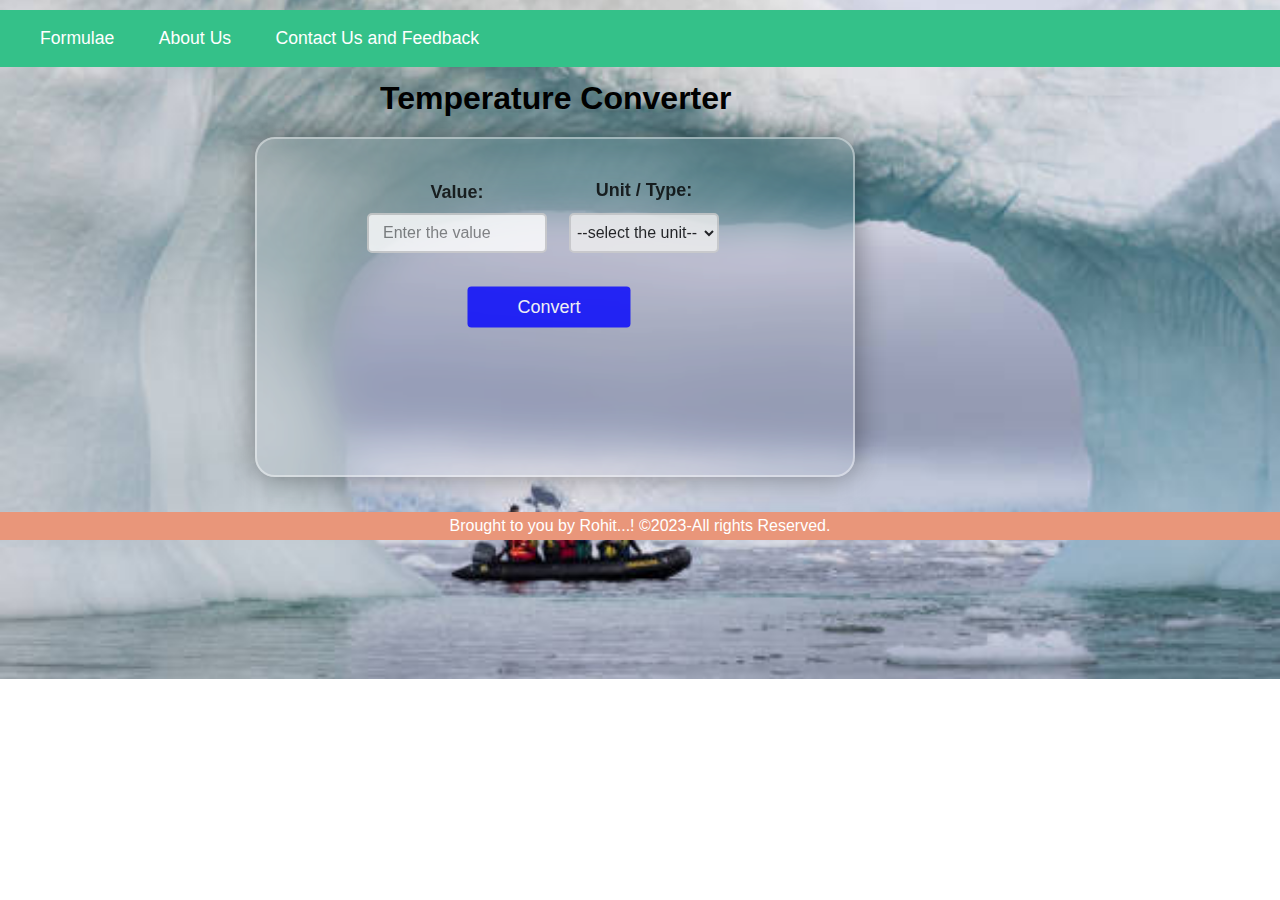
<file: Task_3 (Temperature_Unit_Conversion)/index.html>
<!DOCTYPE html>
<html lang="en">
<head>
    <meta charset="UTF-8">
    <meta http-equiv="X-UA-Compatible" content="IE=edge">
    <meta name="viewport" content="width=device-width, initial-scale=1.0">
    <title>Converter</title>
    <link rel="stylesheet" href="t1.css">
    <script src="t1.js"></script>

    
</head>
<body>

    <header>
        
        <nav class="navi">
            
            <a href="formulae.html">Formulae</a>
            <a href="about.html">About Us</a>
            <a href="c_f.html">Contact Us and Feedback</a>
            
        </nav>
      </header>
   
      <h1 class="head"> Temperature Converter</h1>
      <div class="rohit">

       <div class="input">
    <label for="temperature" class="label"><b>Value:</b></label>
<input type="number" id="temperature" placeholder="Enter the value">
      </div>

<div class="input">
    <label for="temperature" class="label"><b>Unit / Type:</b></label>
<select id="unit">
    <option disabled selected>--select the unit--</option>
  <option value="celsius">Celsius</option>
  <option value="fahrenheit">Fahrenheit</option>
  <option value="kelvin">Kelvin</option>
</select>
       </div>
<br>


<button onclick="convert()" class="but">Convert</button>
<div class="result">
<p id="result"></p>
</div>
</div>

     <footer>
        <div class="id">
        <pre>Brought to you by Rohit...! ©2023-All rights Reserved.</pre>
 </div>
    </footer>
    
     

</body>
</html>
</file>
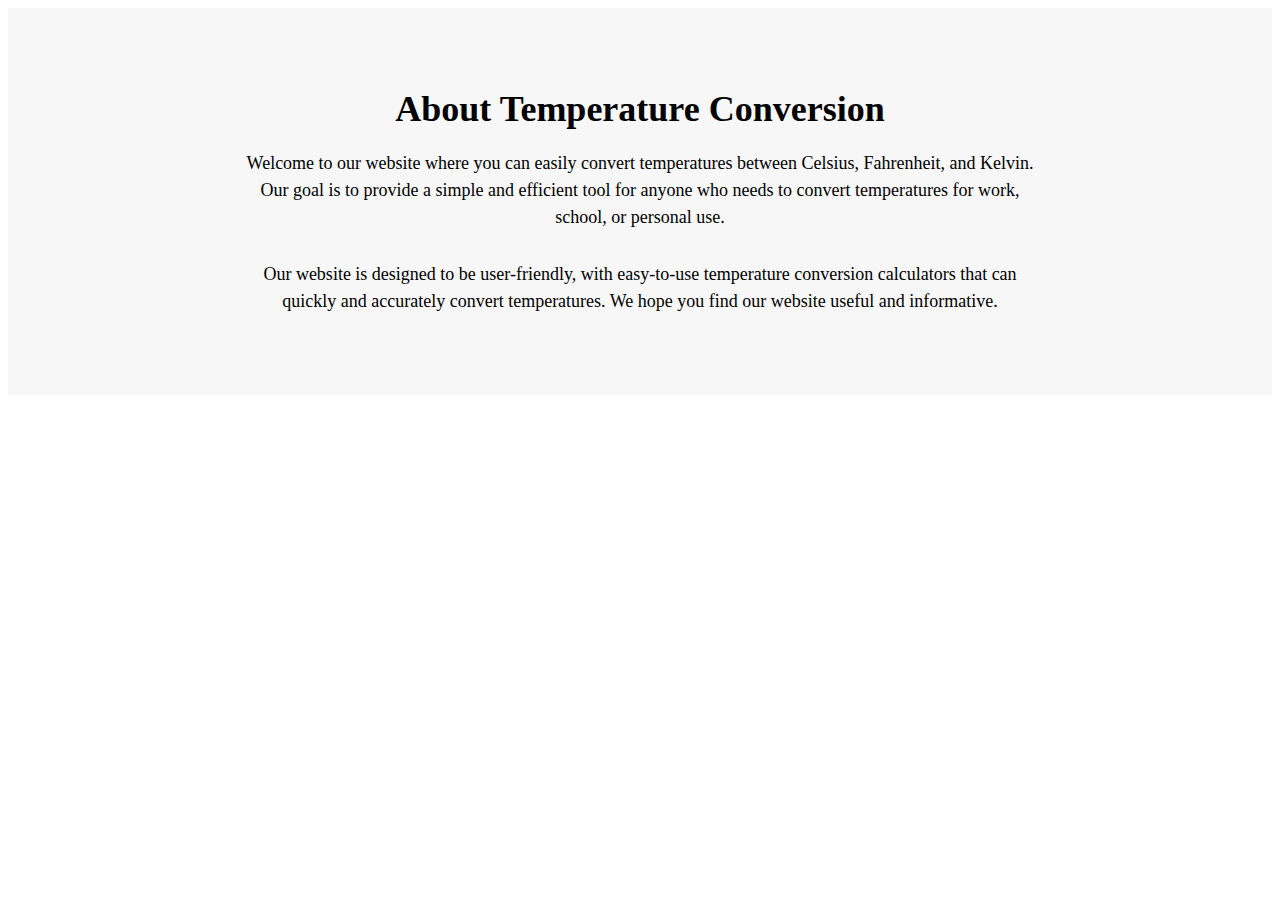
<file: Task_3 (Temperature_Unit_Conversion)/about.html>
<!DOCTYPE html>
<html lang="en">
<head>
    <meta charset="UTF-8">
    <meta http-equiv="X-UA-Compatible" content="IE=edge">
    <meta name="viewport" content="width=device-width, initial-scale=1.0">
    <title>About</title>
    <style>
        #about {
  background-color: #f7f7f7;
  padding: 50px 0;
}

.container {
  max-width: 800px;
  margin: 0 auto;
  text-align: center;
}

h2 {
  font-size: 36px;
  margin-bottom: 20px;
}

p {
  font-size: 18px;
  line-height: 1.5;
  margin-bottom: 30px;
}

    </style>
</head>
<body>
    <section id="about">
        <div class="container">
          <h2>About Temperature Conversion</h2>
          <p>Welcome to our website where you can easily convert temperatures between Celsius, Fahrenheit, and Kelvin. Our goal is to provide a simple and efficient tool for anyone who needs to convert temperatures for work, school, or personal use.</p>
          <p>Our website is designed to be user-friendly, with easy-to-use temperature conversion calculators that can quickly and accurately convert temperatures. We hope you find our website useful and informative.</p>
        </div>
      </section>
      
</body>
</html>
</file>
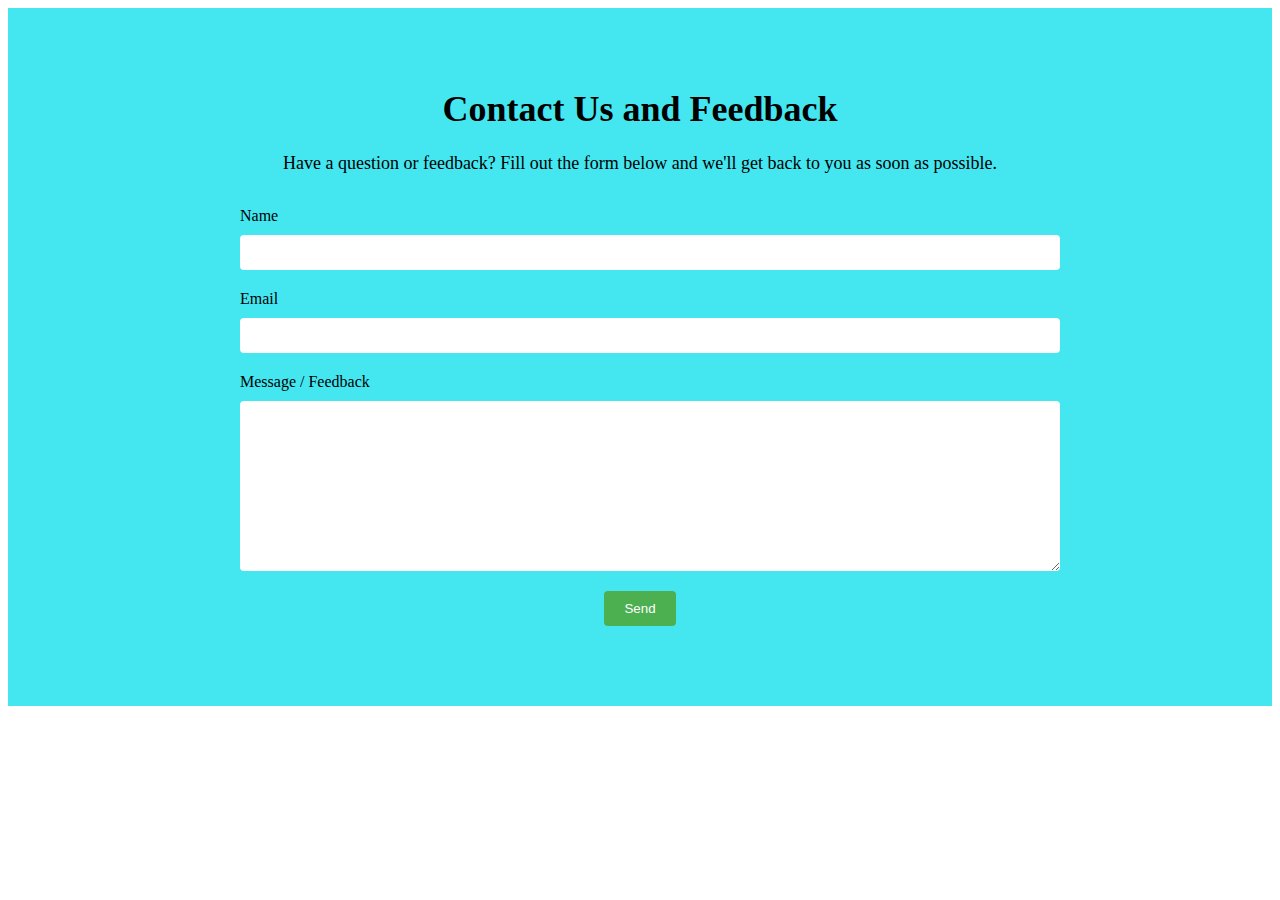
<file: Task_3 (Temperature_Unit_Conversion)/c_f.html>
<!DOCTYPE html>
<html lang="en">
<head>
    <meta charset="UTF-8">
    <meta http-equiv="X-UA-Compatible" content="IE=edge">
    <meta name="viewport" content="width=device-width, initial-scale=1.0">
    <title>contact and feedback</title>
    <script src="c_f.js"></script>
    <style>
        #contact {
  background-color: #44e7f0;
  padding: 50px 0;
}

.container {
  max-width: 800px;
  margin: 0 auto;
  text-align: center;
}

h2 {
  font-size: 36px;
  margin-bottom: 20px;
}

p {
  font-size: 18px;
  line-height: 1.5;
  margin-bottom: 30px;
}

form label {
  display: block;
  margin-bottom: 10px;
  text-align: left;
}

form input,
form textarea {
  display: block;
  width: 100%;
  padding: 10px;
  margin-bottom: 20px;
  border: none;
  border-radius: 4px;
}

form textarea {
  height: 150px;
}

form button {
  background-color: #4caf50;
  color: #fff;
  border: none;
  padding: 10px 20px;
  border-radius: 4px;
  cursor: pointer;
}

#status {
  margin-top: 30px;
  font-size: 18px;
}

    </style>
</head>
<body>
    <section id="contact">
        <div class="container">
          <h2>Contact Us and Feedback</h2>
          <p>Have a question or feedback? Fill out the form below and we'll get back to you as soon as possible.</p>
          <form id="contact-form">
            <label for="name">Name</label>
            <input type="text" id="name" name="name" required>
      
            <label for="email">Email</label>
            <input type="email" id="email" name="email" required>
      
            <label for="message">Message / Feedback</label>
            <textarea id="message" name="message" required></textarea>
      
            <button type="submit">Send</button>
          </form>
          <div id="status"></div>
        </div>
      </section>
      
</body>
</html>
</file>
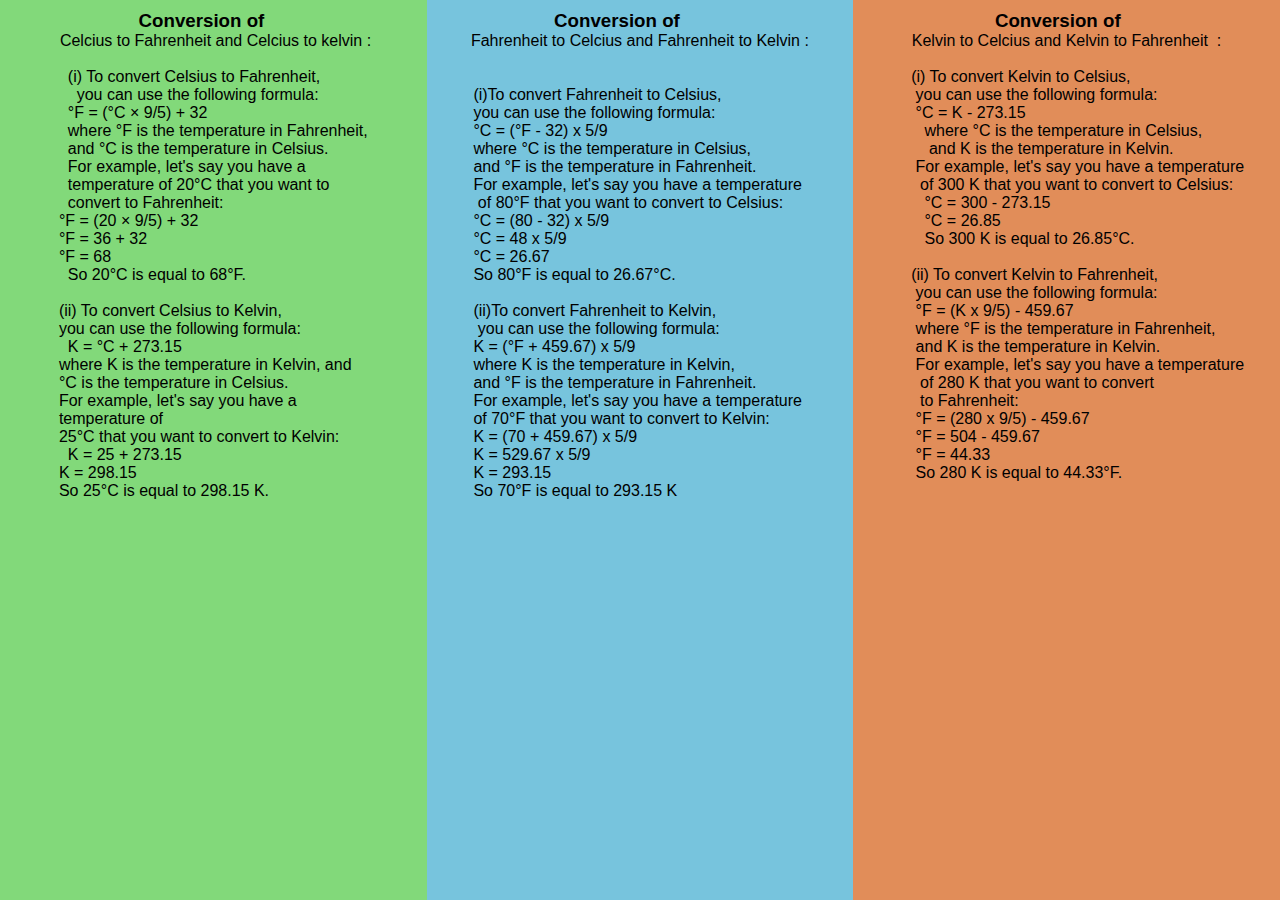
<file: Task_3 (Temperature_Unit_Conversion)/formulae.html>
<!DOCTYPE html>
<html>
<head>
	<title>Formulae</title>
	<style>

*{
    margin: 0px;
    padding: 0px;
    box-sizing: border-box;
    font-family: 'Poppins',sans-serif;
    
}
		.container {
  display: flex;
  flex-direction: row;
  height: 100vh;
}

.box {
  width: 33.33%;
  height: 100%;
  display: flex;
  
  align-items: center;
  flex-direction: column;
}

.box1 {
  background-color: #82d97a;
  padding-top: 10px;
}

.box2 {
  background-color: #77c4dd;
  padding-top: 10px;
}

.box3 {
  background-color: #e18d59;
  padding-top: 10px;
}





	</style>
</head>
<body>
	
    <div class="container">
          <div class="box box1">

           <pre><h3>                Conversion of </h3> Celcius to Fahrenheit and Celcius to kelvin :</pre>
           <pre>

  (i) To convert Celsius to Fahrenheit,
    you can use the following formula:
  °F = (°C × 9/5) + 32
  where °F is the temperature in Fahrenheit,
  and °C is the temperature in Celsius.
  For example, let's say you have a 
  temperature of 20°C that you want to 
  convert to Fahrenheit:
°F = (20 × 9/5) + 32
°F = 36 + 32
°F = 68
  So 20°C is equal to 68°F.

(ii) To convert Celsius to Kelvin,
you can use the following formula:
  K = °C + 273.15
where K is the temperature in Kelvin, and 
°C is the temperature in Celsius.
For example, let's say you have a 
temperature of 
25°C that you want to convert to Kelvin:
  K = 25 + 273.15
K = 298.15
So 25°C is equal to 298.15 K.
            </pre>
      
          </div>
          <div class="box box2">
            <pre><h3>                Conversion of </h3>Fahrenheit to Celcius and Fahrenheit to Kelvin :</pre>
            <pre>
            <pre>          
(i)To convert Fahrenheit to Celsius, 
you can use the following formula:
°C = (°F - 32) x 5/9
where °C is the temperature in Celsius, 
and °F is the temperature in Fahrenheit.
For example, let's say you have a temperature
 of 80°F that you want to convert to Celsius:
°C = (80 - 32) x 5/9
°C = 48 x 5/9
°C = 26.67
So 80°F is equal to 26.67°C.

(ii)To convert Fahrenheit to Kelvin,
 you can use the following formula:
K = (°F + 459.67) x 5/9
where K is the temperature in Kelvin, 
and °F is the temperature in Fahrenheit.
For example, let's say you have a temperature 
of 70°F that you want to convert to Kelvin:
K = (70 + 459.67) x 5/9
K = 529.67 x 5/9
K = 293.15
So 70°F is equal to 293.15 K
</pre>
          </div>
          <div class="box box3">
            <pre><h3>                Conversion of </h3>Kelvin to Celcius and Kelvin to Fahrenheit  :</pre>
            <pre>
           <pre>
     (i) To convert Kelvin to Celsius, 
      you can use the following formula:
      °C = K - 273.15
        where °C is the temperature in Celsius,
         and K is the temperature in Kelvin.
      For example, let's say you have a temperature
       of 300 K that you want to convert to Celsius:
        °C = 300 - 273.15
        °C = 26.85
        So 300 K is equal to 26.85°C.

     (ii) To convert Kelvin to Fahrenheit, 
      you can use the following formula:
      °F = (K x 9/5) - 459.67
      where °F is the temperature in Fahrenheit, 
      and K is the temperature in Kelvin.
      For example, let's say you have a temperature
       of 280 K that you want to convert 
       to Fahrenheit:
      °F = (280 x 9/5) - 459.67
      °F = 504 - 459.67
      °F = 44.33
      So 280 K is equal to 44.33°F.
            </pre>
            
          </div>
     
    </div>
  
  
      
      
</body>
</html>
</file>
<file: Task_3 (Temperature_Unit_Conversion)/t1.css>
* {
  margin: 0px;
  padding: 0px;
  box-sizing: border-box;
  font-family: 'Poppins', sans-serif;

}

body {

  justify-content: center;
  box-sizing: border-box;
  box-sizing: content-box;
  align-items: start;
  /* min-height: 100px; */
  background: url('bc.jpg') no-repeat;
  background-size: cover;
  background-position: center;

}

header {
  position: fixed;
  top: 0;
  left: 0;
  width: 100%;

  padding-top: 18px;
  padding-bottom: 18px;
  background-color: rgb(52, 193, 137);
  display: flex;
  justify-content: space-between;

  align-items: center;
  z-index: 99;
  padding-right: 3em;
  margin-top: 10px;

}

.navi a {
  position: relative;
  font-size: 1.1em;
  color: white;
  text-decoration: none;
  font-weight: 500;
  margin-left: 40px;

  align-items: end;

}

.navi a::after {
  content: '';
  position: absolute;
  left: 0;
  bottom: -4px;
  width: 100%;
  height: 3px;
  background-color: #fff;
  border-radius: 5px;
  transform-origin: right;
  transform: scaleX(0);
  transition: transform .5s;

}

.navi a:hover::after {
  transform-origin: left;
  transform: scaleX(1);

}

.head {
  top: 20px;
  margin-left: 380px;
  margin-top: 80px;
  /* padding-top: 80px;
    padding-left: 400px; */

}


.rohit {
  position: relative;
  width: 600px;
  height: 340px;
  /* top: 10px; */
  left: 5px;



  background: transparent;
  border: 2px solid rgba(255, 255, 255, .5);
  border-radius: 20px;
  backdrop-filter: blur(20px);
  margin-top: 20px;
  margin-left: 250px;
  box-shadow: 0 0 30px rgba(0, 0, 0, .5);
  display: flex;
  justify-content: center;
  align-items: center;
  opacity: .8;
}


input[type="number"] {
  border: 2px solid #ccc;
  border-radius: 5px;
  padding-left: 14px;
  font-size: 16px;
  height: 40px;
  width: 180px;
  display: inline-block;
}

.input {

  display: flex;
  flex-direction: column;
  align-items: center;
  justify-content: center;
  margin: 70px 10px;
  position: relative;
  bottom: 90px;
  left: 100px;

}

label {
  font-size: 18px;
  margin-bottom: 10px;
}


#temperature::-webkit-outer-spin-button,
#temperature::-webkit-inner-spin-button {
  -webkit-appearance: none;
  margin: 0;
}

#unit {
  padding-left: 10px;
  border: 2px solid #ccc;
  border-radius: 5px;
  padding: 2px 2px 2px 2px;
  font-size: 16px;
  height: 40px;
  width: 150px;
  margin: 2px 2px;
}

.but {

  position: absolute;
  top: 50%;
  left: 49%;
  transform: translate(-50%, -50%);
  padding: 10px 50px;
  background-color: blue;
  color: white;
  font-size: 18px;
  border: none;
  cursor: pointer;
  border-radius: 4px;

}

.but:hover {
  background-color: #0062cc;
}

.result{
  position: relative;
  /* margin-top: 100px; */
  top: 70px;
  right: 188px;
  width: 100%;
  color: rgb(52, 5, 238);
  font-weight: bold;
}




.id {
  text-align: center;
  padding: 5px;
  /* padding-right: 80px; */
  background-color: DarkSalmon;
  color: white;
  margin-right: 100px;
  margin-top: 35px;
  /* margin-left: 100px; */
  text-align: center;
  width: 100%;
}
</file>
